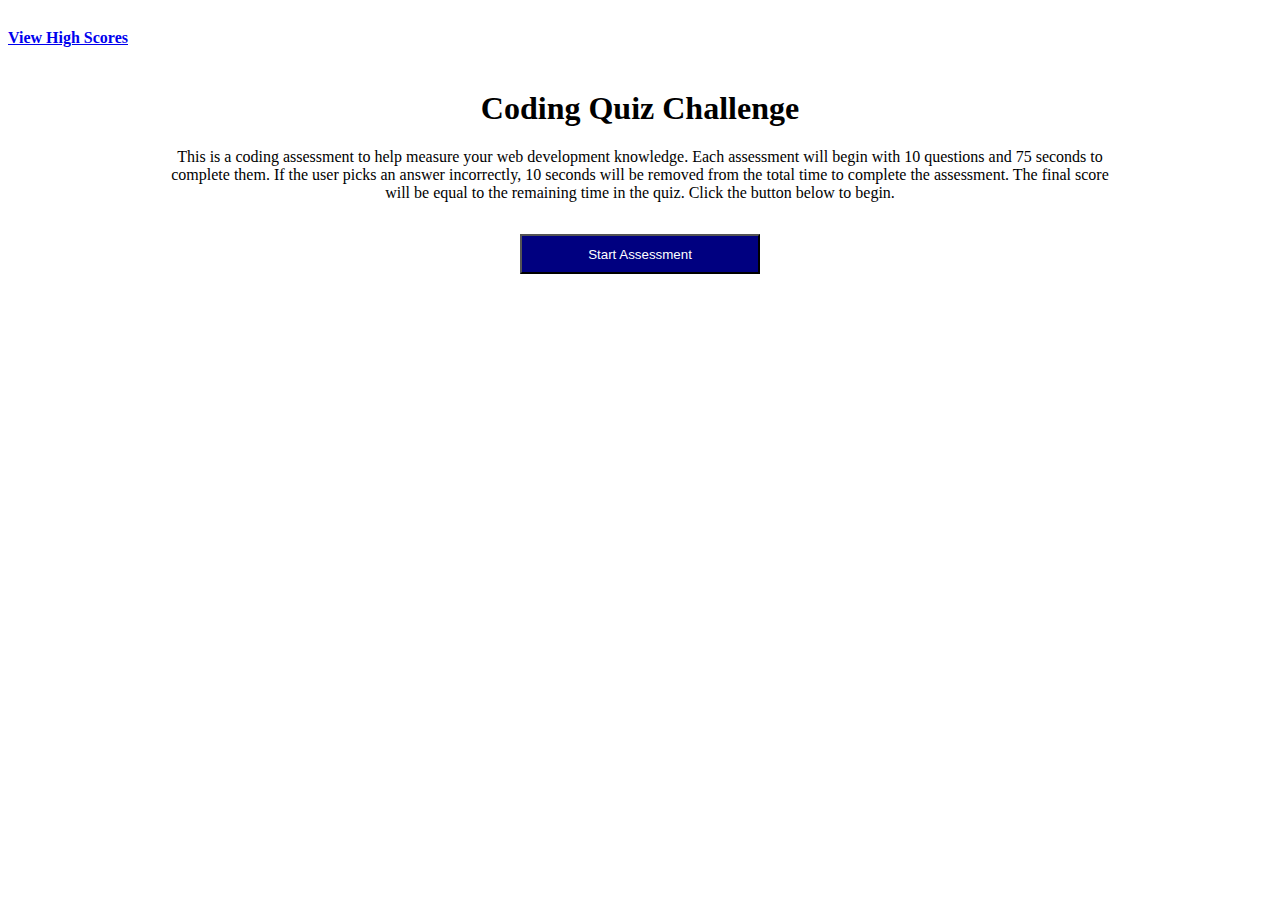
<file: index.html>
<!DOCTYPE html>
<html lang="en">

<head>
    <meta charset="UTF-8">
    <meta name="viewport" content="width=device-width, initial-scale=1.0">
    <link rel="stylesheet" href="./assets/css/index.css">
    <title>WebDevQuiz</title>
</head>

<body>
    <header>
        <h4><a href="./scores.html">View High Scores</a></h4>
        <h4 id="timer"></h4>
    </header>
    <main>
        <container id="quizContainer">
            <h1 id="question">Coding Quiz Challenge</h1>
            <p id="introText">This is a coding assessment to help measure your web development knowledge. Each assessment will begin with
                10 questions and 75 seconds to complete them. If the user picks an answer incorrectly, 10 seconds will be
                removed from the total time to complete the assessment. The final score will be equal to the remaining time
                in the quiz. Click the button below to begin.</p>
            <form id="highScoreForm"></form>
                <div id="answerButtons">
                </div>
                <div id="homepage"></div>
        </container>
        </main>
    <footer id="footer">
        <button id="starterButton" onclick="startQuiz()">Start Assessment</button>
        <h3 id="chosen"></h3>
    </footer>
    <script src="./assets/js/index.js"></script>
</body>

</html>
</file>
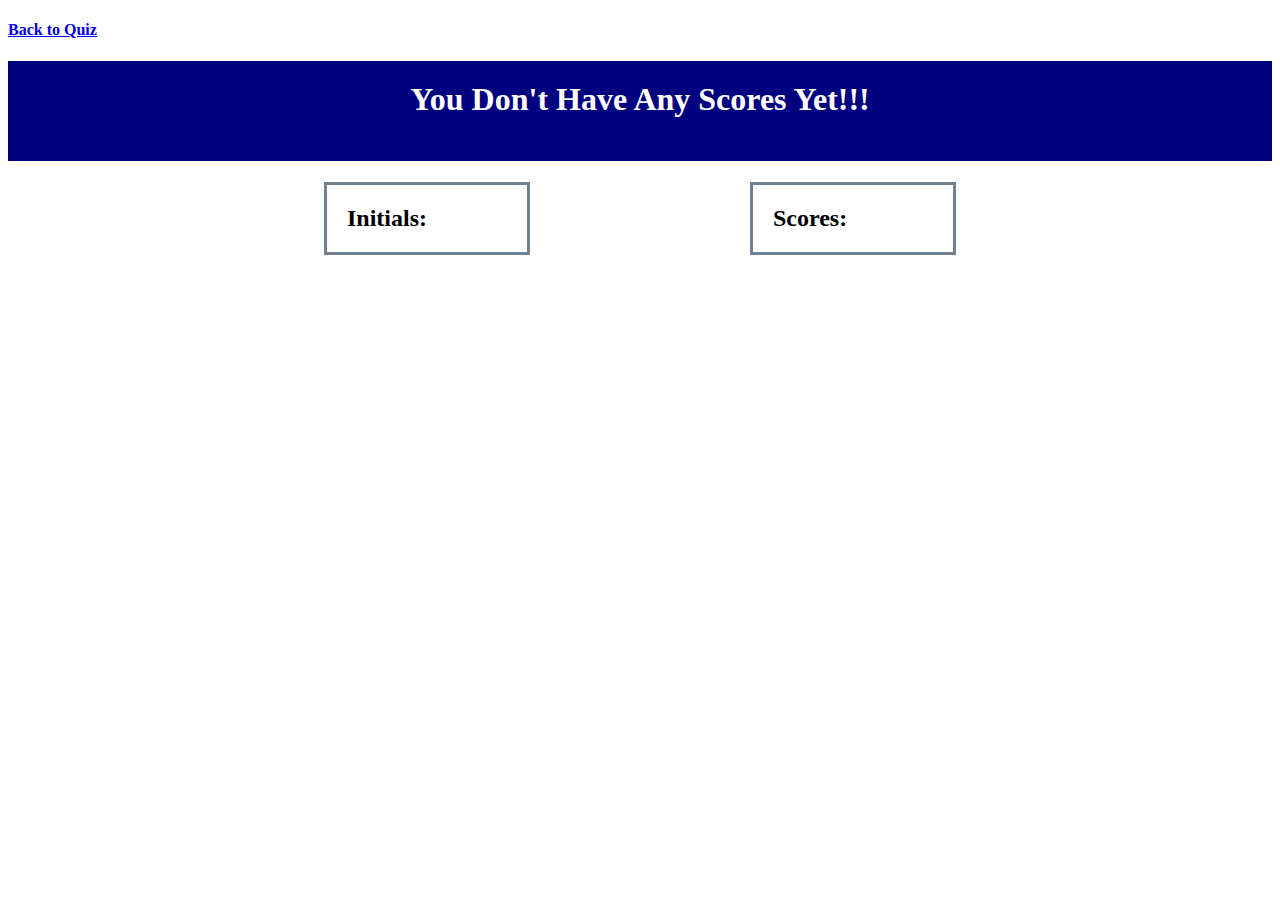
<file: scores.html>
<!DOCTYPE html>
<html lang="en">
<head>
    <meta charset="UTF-8">
    <meta name="viewport" content="width=device-width, initial-scale=1.0">
    <link rel="stylesheet" href="./assets/css/scores.css" >
    <title>HighScores</title>
</head>
<body>
    <header>
        <h4><a href="./index.html">Back to Quiz</a></h4>
    </header>
    <main>
        <h1 id="heading">Top Ten Highscores!!!</h1>
        <div id="highscores">
            <div id="initials">
                <h2>Initials: </h2>
            </div>
            <div id="scores">
                <h2>Scores: </h2>
            </div>
        </div>
    </main>
    <footer></footer>
    <script src="./assets/js/scores.js"></script>
</body>
</html>
</file>
<file: assets/css/index.css>
main {
    display: flex;
    justify-content: center;

}

header {
    display: flex;
    justify-content:space-between;
    margin-right: 40px;
}


footer {
    display: flex;
    justify-content: center;
}

footer button {
    margin-top: 1rem;
    background-color: navy;
    color: white;
    width: 15rem;
    height: 2.5rem;
}

.highScore {
    display: flex;
    justify-content: center;
}

.border-top {
    border-top: lightgrey 2px solid;
    color: lightgrey;
}
.hidden {
    display: none;
}

#answerButtons {
    display:grid;
}

#answerButtons button {
    justify-self:center;
    background-color: blue;
    color: white;
    margin: 20px 0px 20px 0px;
    width: 20rem;
    height: 3.5rem;
    border-radius: 30px;
    box-shadow:2px 4px darkBlue;
    
}

#quizContainer {
    text-align: center;
    width: 75%;
}
</file>
<file: assets/css/scores.css>
#highscores {
    display: flex;
    justify-content: space-between;

}

#initials {
    margin-left: 25%;
    border: 3px slategray solid;
    width: 10rem;
    padding: 0 20px;



}

#scores {
    margin-right: 25%;
    border: 3px slategray solid;
    width: 10rem;
    padding: 0 20px;
}

#heading {
    color: white;
    text-align: center;
    background-color:navy;
    box-shadow: inset darkblue;
    height: 5rem;
    padding-top: 20px
}
</file>
